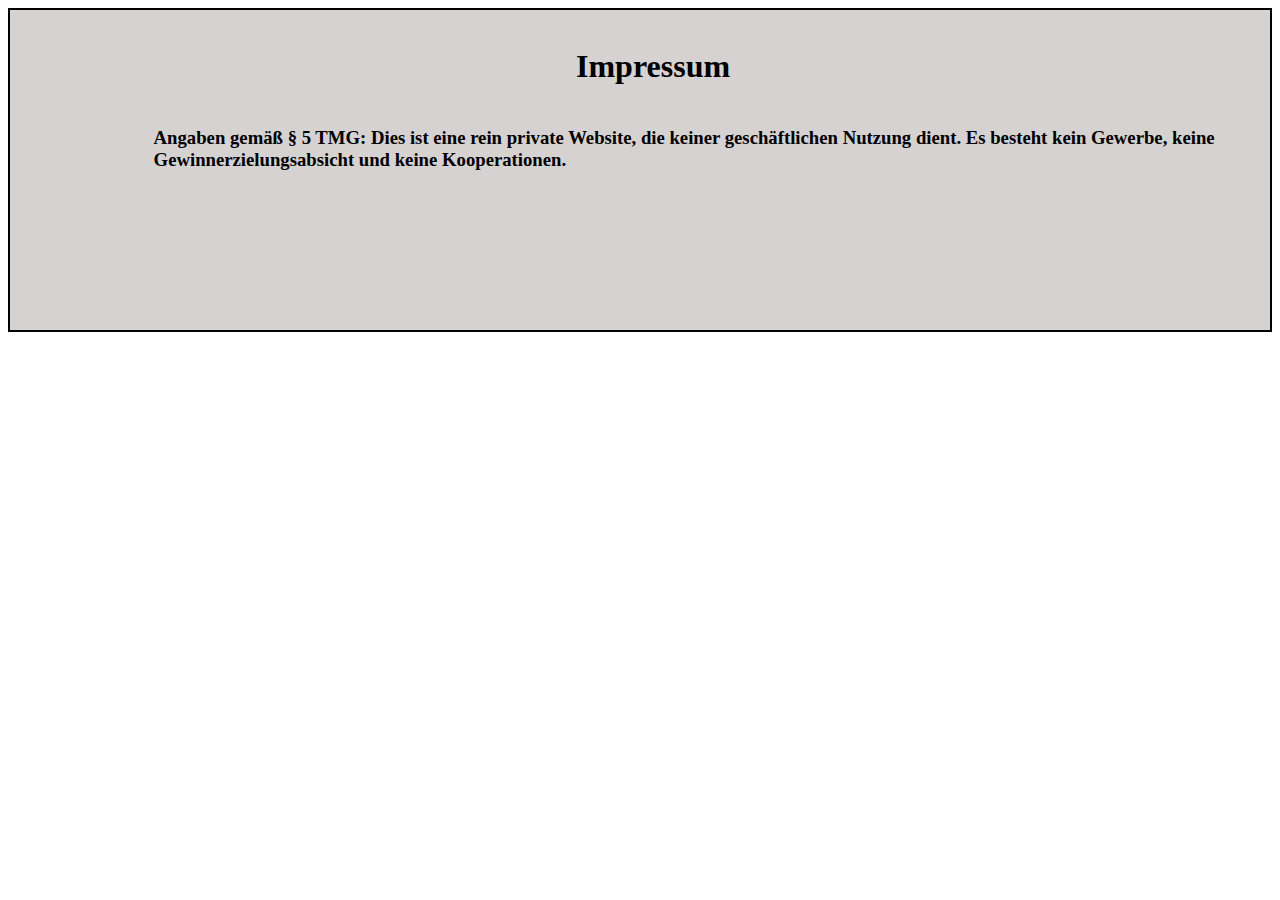
<file: Impressum.html>
<!DOCTYPE html>
<html lang="en">
<head>
    <meta charset="UTF-8">
    <meta name="viewport" content="width=device-width, initial-scale=1.0">
    <title>Document</title>
</head>
<body>
    <style>
    .Hintergrund {
     border: 2px solid black;
     height: 20em;
     background-color: rgb(214, 210, 210);
     }
    .Überschrift {
    position: absolute;
    justify-content: center;
    top: 3%;
    left: 45%;
    }
    h3 {
    position: absolute;
    justify-content: center;
    top: 12%;
    left: 12%;

    }


    </style>
    <div class="Hintergrund"></div>
    <h1 class="Überschrift">Impressum</h1>
    <h3>Angaben gemäß § 5 TMG:

Dies ist eine rein private Website, die keiner geschäftlichen Nutzung dient.  
Es besteht kein Gewerbe, keine Gewinnerzielungsabsicht und keine Kooperationen.</h3>
</body>
</html>
</file>
